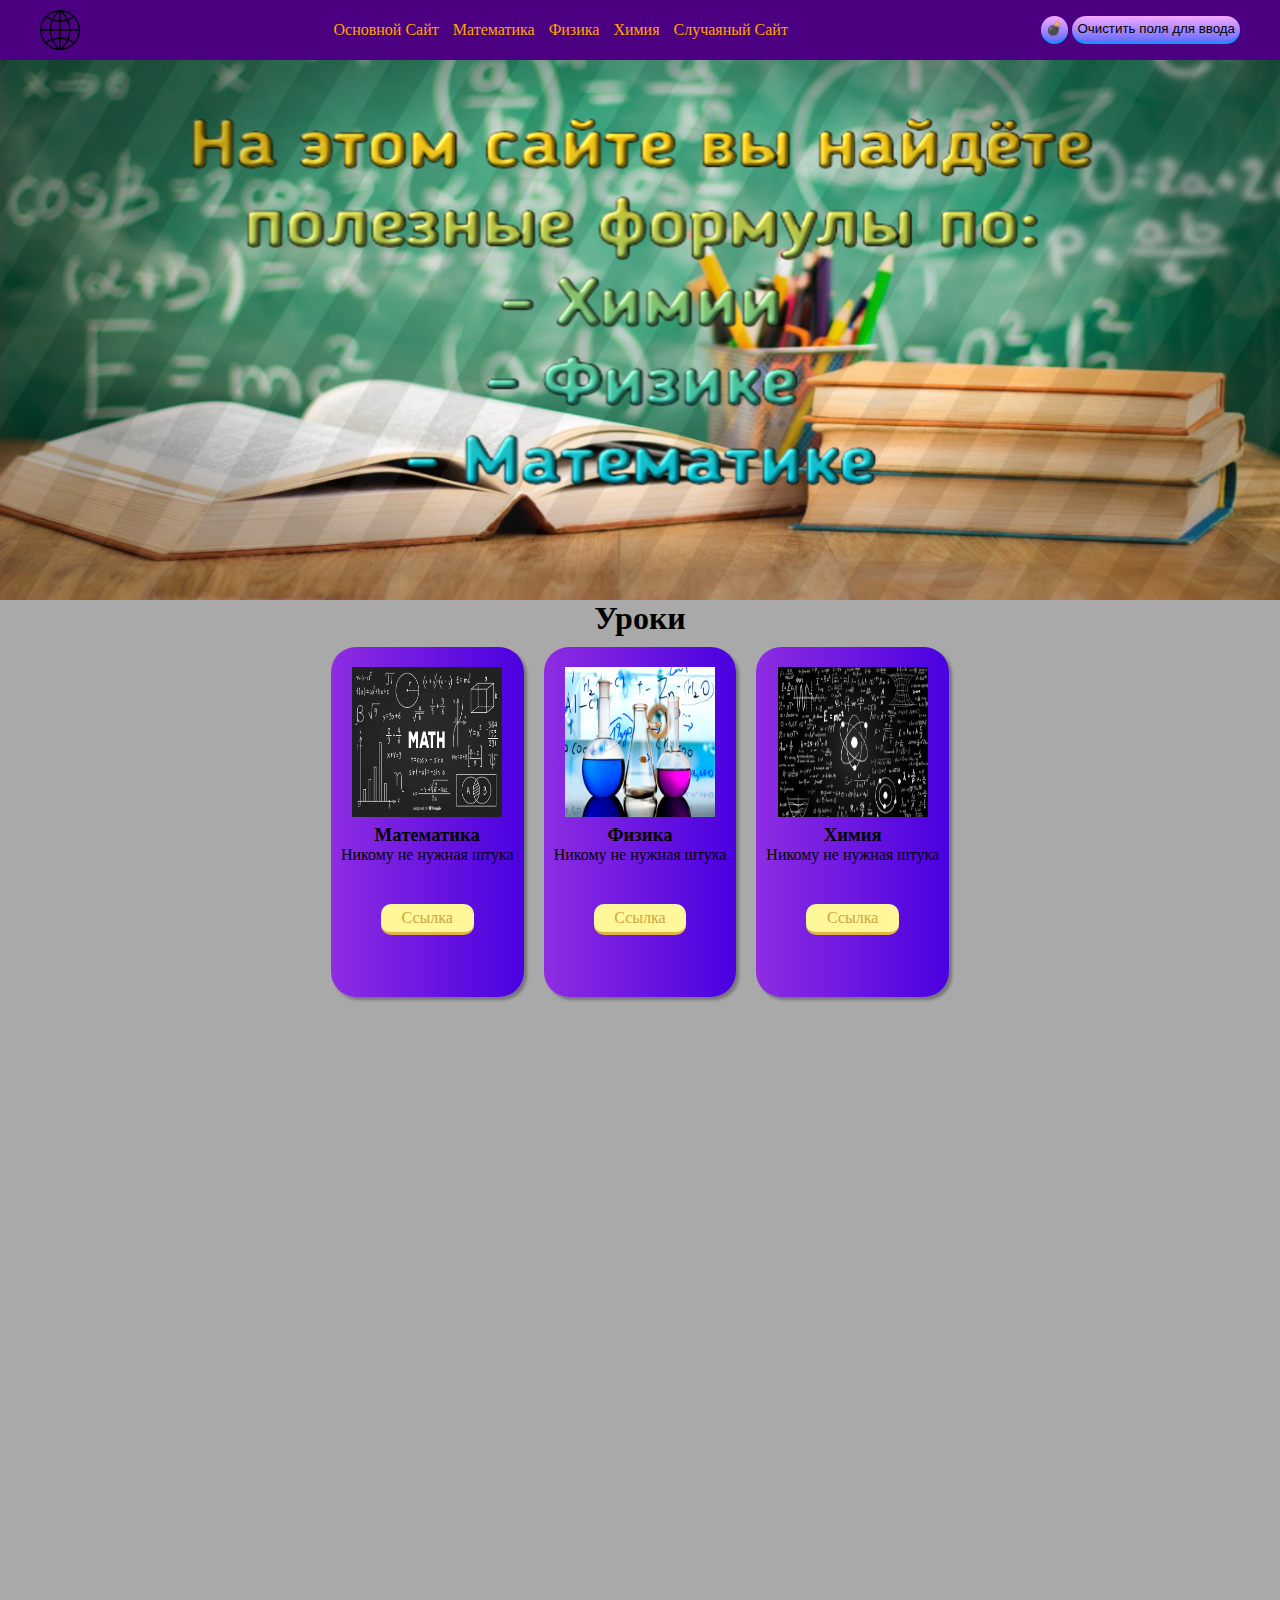
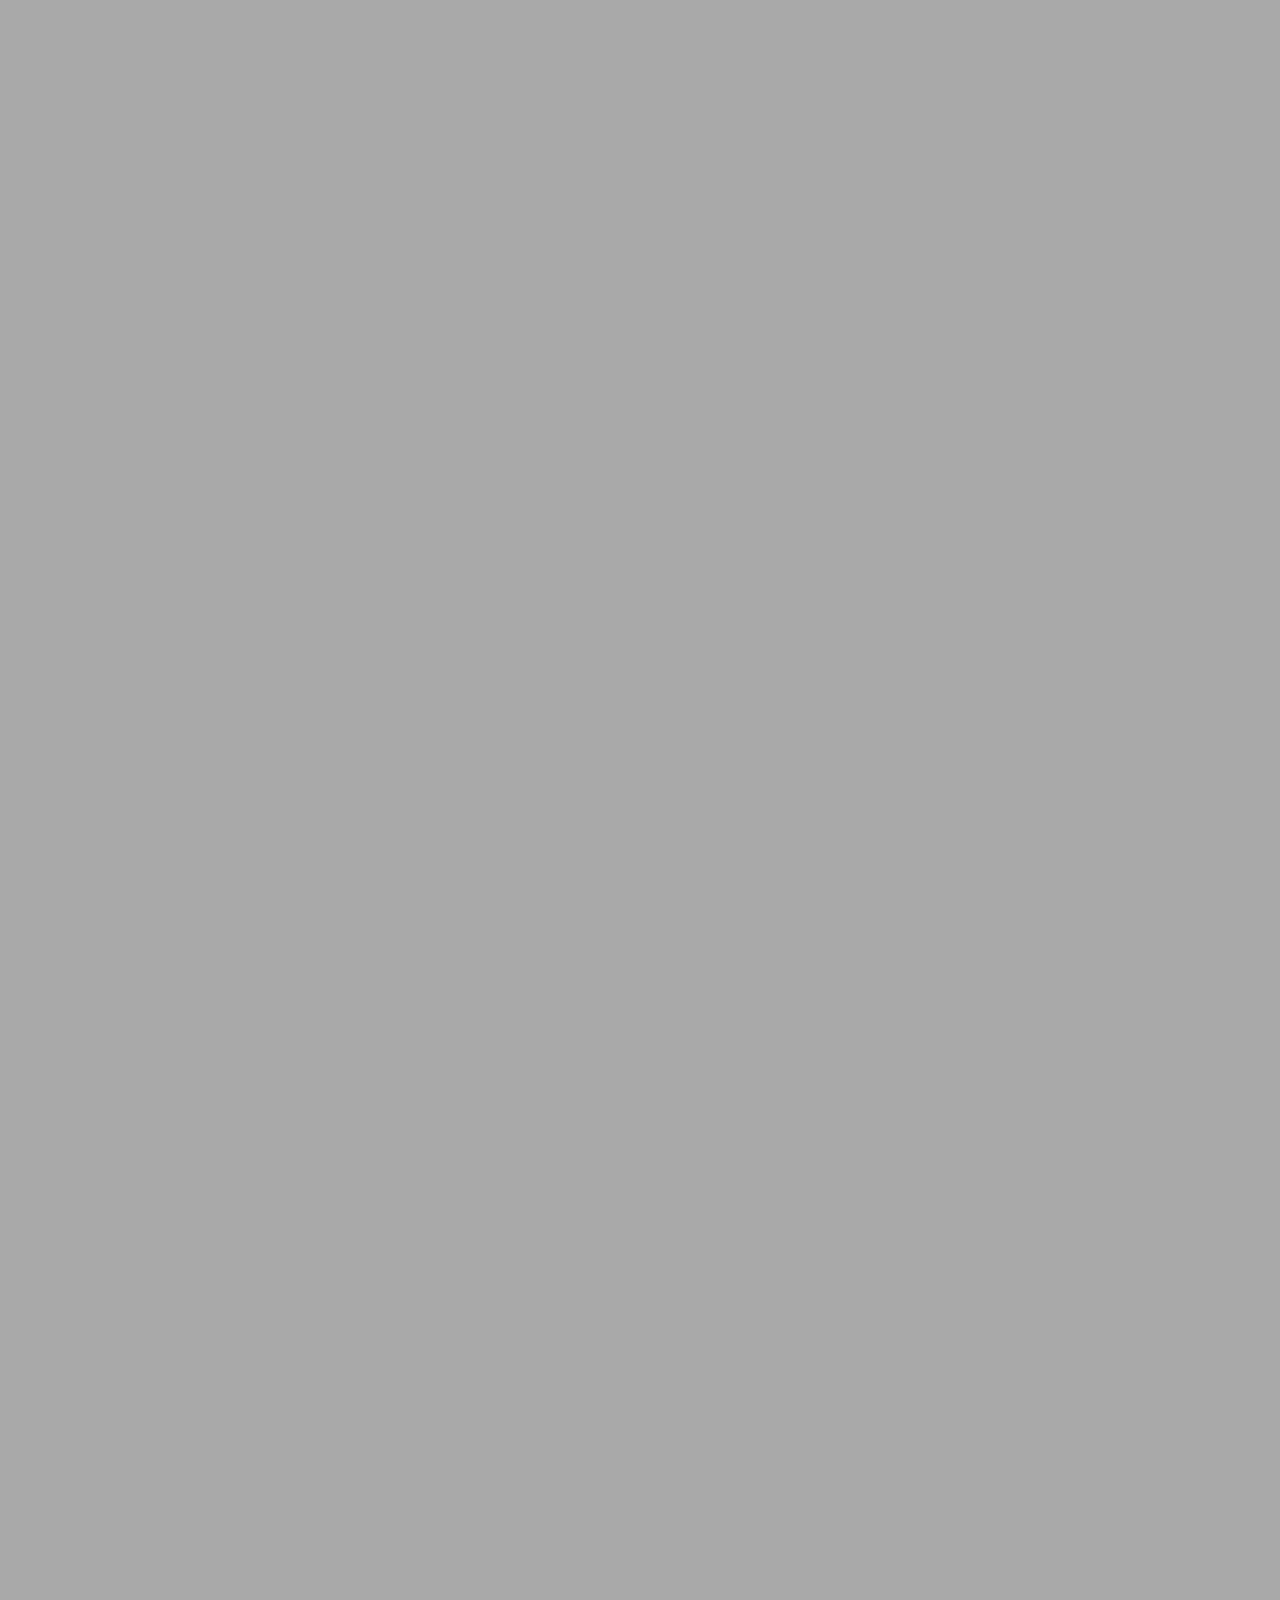
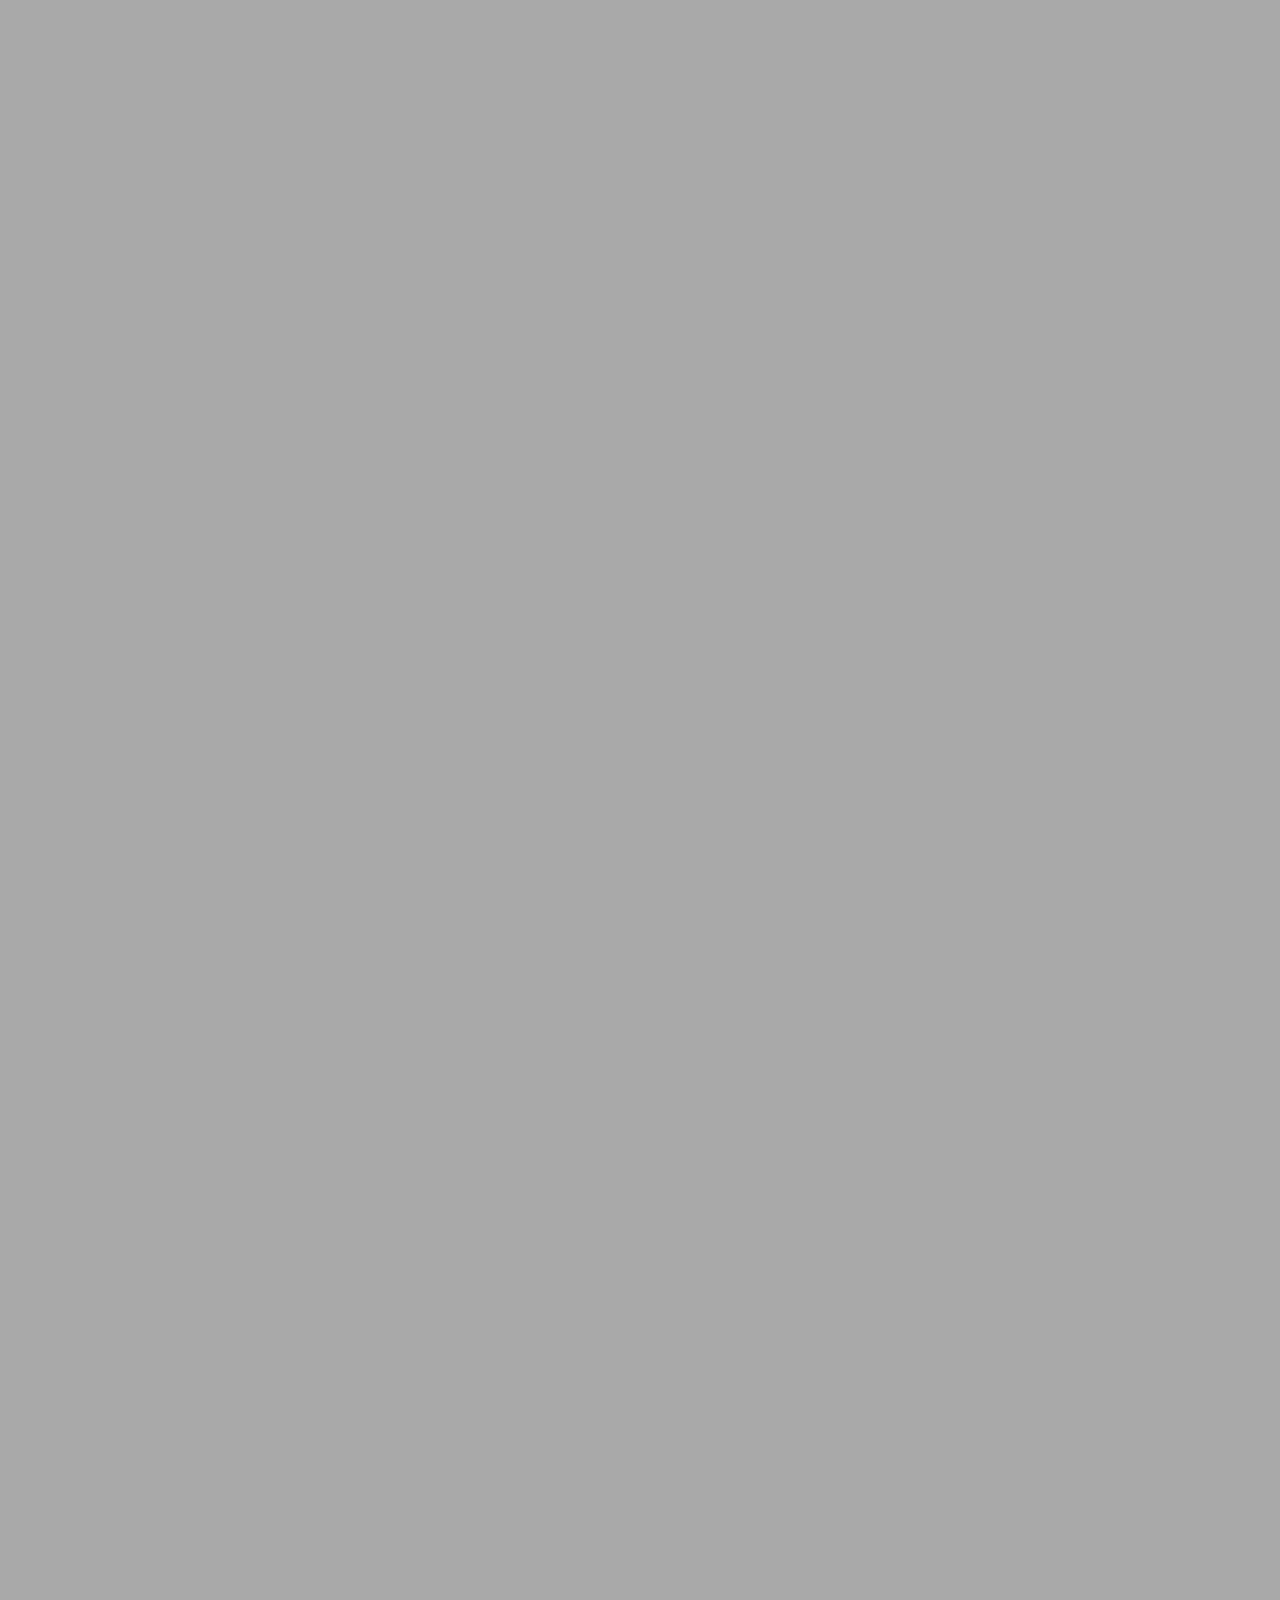
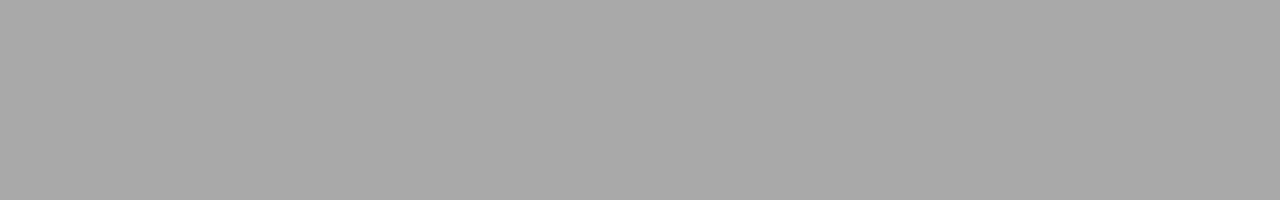
<file: index.html>
<!DOCTYPE html>
<html lang="en">

<head>
    <meta charset="UTF-8">
    <meta http-equiv="X-UA-Compatible" content="IE=edge">
    <meta name="viewport" content="width=device-width, initial-scale=1.0">
    <title>Document</title>
    <link rel="stylesheet" href="./css/style.css">
    <link rel="stylesheet" href="./css/mobile.css">
    <link rel="shortcut icon" href="./img/main_icon.ico" type="image/x-icon">
</head>

<body>
    <div class="page">
        <div class="wrap">
            <div class="content">

                <header id="header">
                    <div class="header">
                        <img src="./img/icon.png" alt="">
                        <div class="links">
                            <a href="./index.html">Основной Сайт</a>
                            <a href="./math.html">Математика</a>
                            <a href="./physiks.html">Физика</a>
                            <a href="./himia.html">Химия</a>
                            <a href="https://www.ph4.ru/r.php" target="_blank">Случаяный Сайт</a>
                        </div>
                        <div>
                            <button class="bomb">💣</button>
                            <button class="clear">Очистить поля для ввода</button>
                        </div>
                    </div>
                </header>
                <main>
                    <div class="main">
                        <img class="baner" src="./img/main.png">
                        <h1>Уроки</h1>
                        <div class="lesons">
                            <div class="content1">
                                <div>
                                    <img src="./img/math.png" alt="">
                                </div>
                                <div class="info">
                                    <h3>Математика</h3>
                                    <p>Никому не нужная штука</p>
                                    <a href="math.html">Ссылка</a>
                                </div>
                            </div>
                            <div class="content1">
                                <div>
                                    <img src="./img/chemestry.png" alt="">
                                </div>
                                <div class="info">
                                    <h3>Физика</h3>
                                    <p>Никому не нужная штука</p>
                                    <a href="physiks.html">Ссылка</a>
                                </div>
                            </div>
                            <div class="content1">
                                <div>
                                    <img src="./img/physika.png" alt="">
                                </div>
                                <div class="info">
                                    <h3>Химия</h3>
                                    <p>Никому не нужная штука</p>
                                    <a href="himia.html">Ссылка</a>
                                </div>
                            </div>
                        </div>
                    </div>
                </main>
                <footer>

                </footer>
            </div>
        </div>
    </div>
    <script src="./js/main.js"></script>
</body>

</html>
</file>
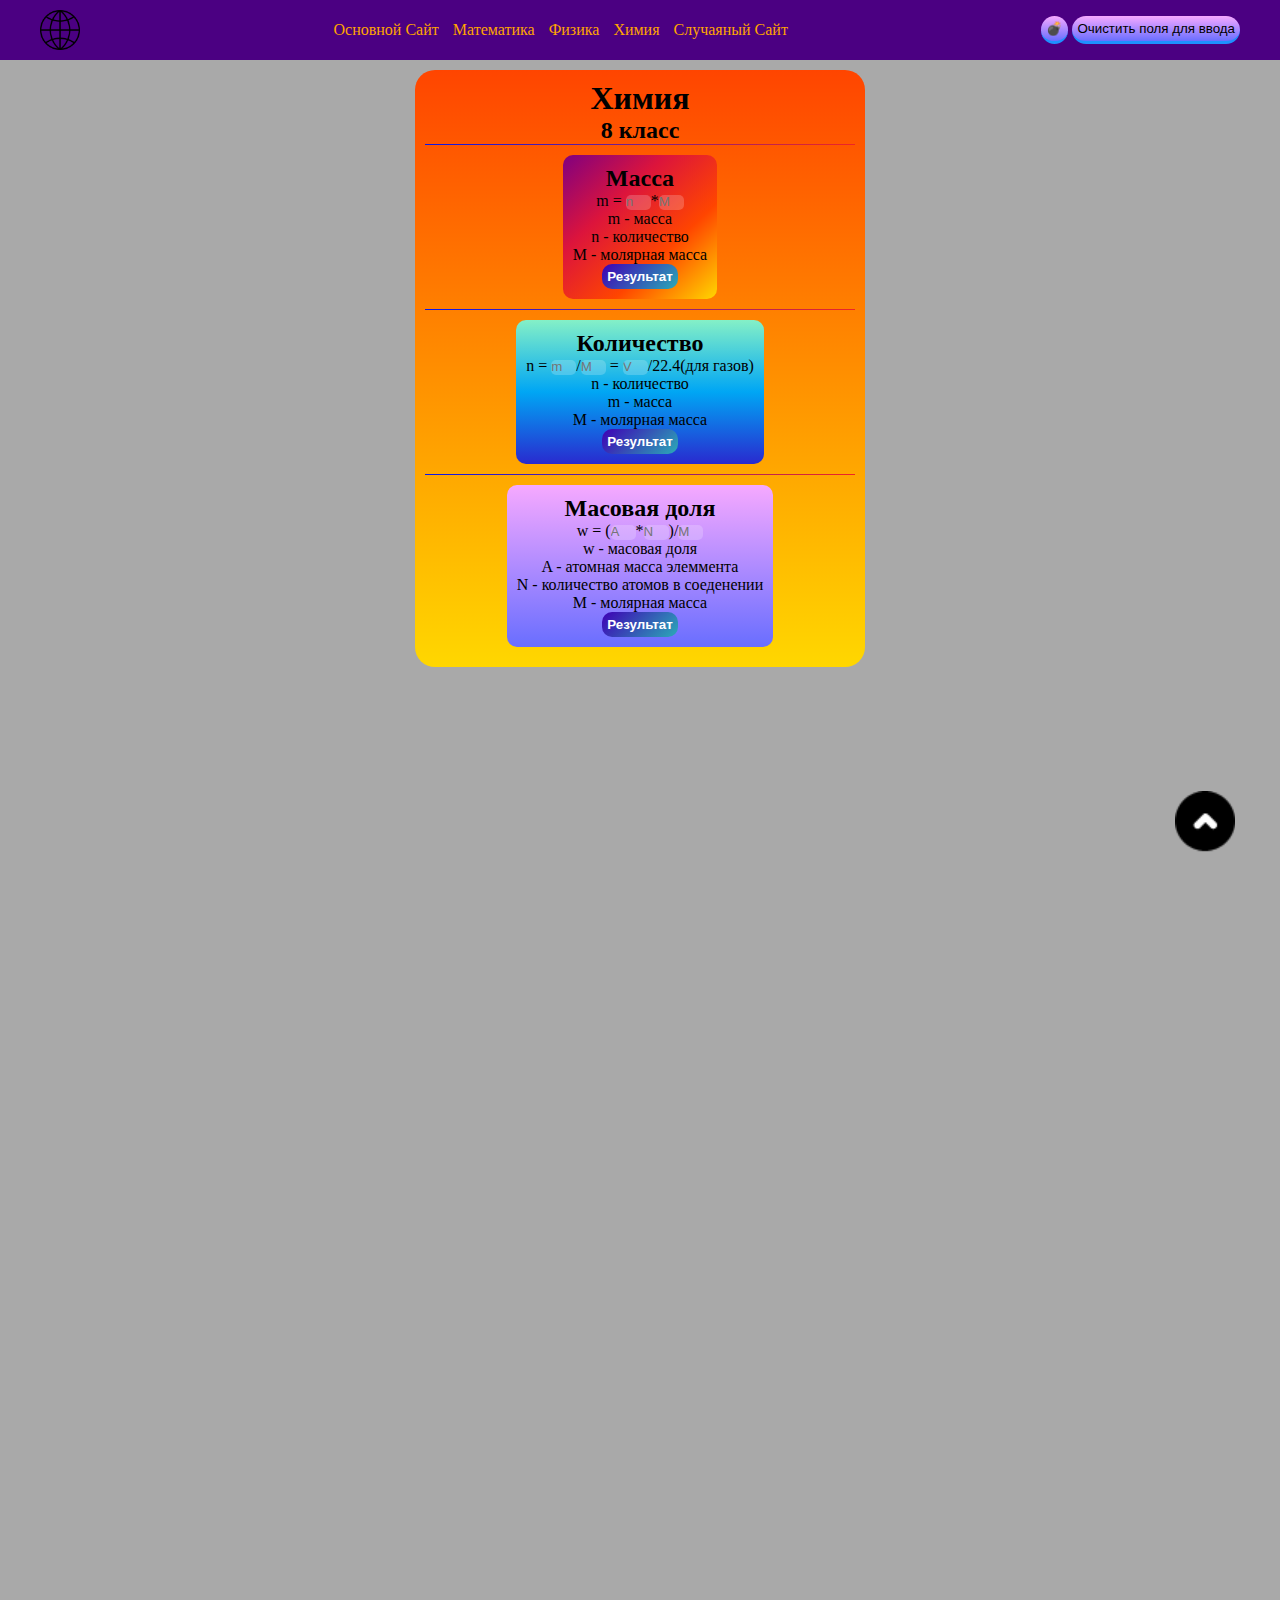
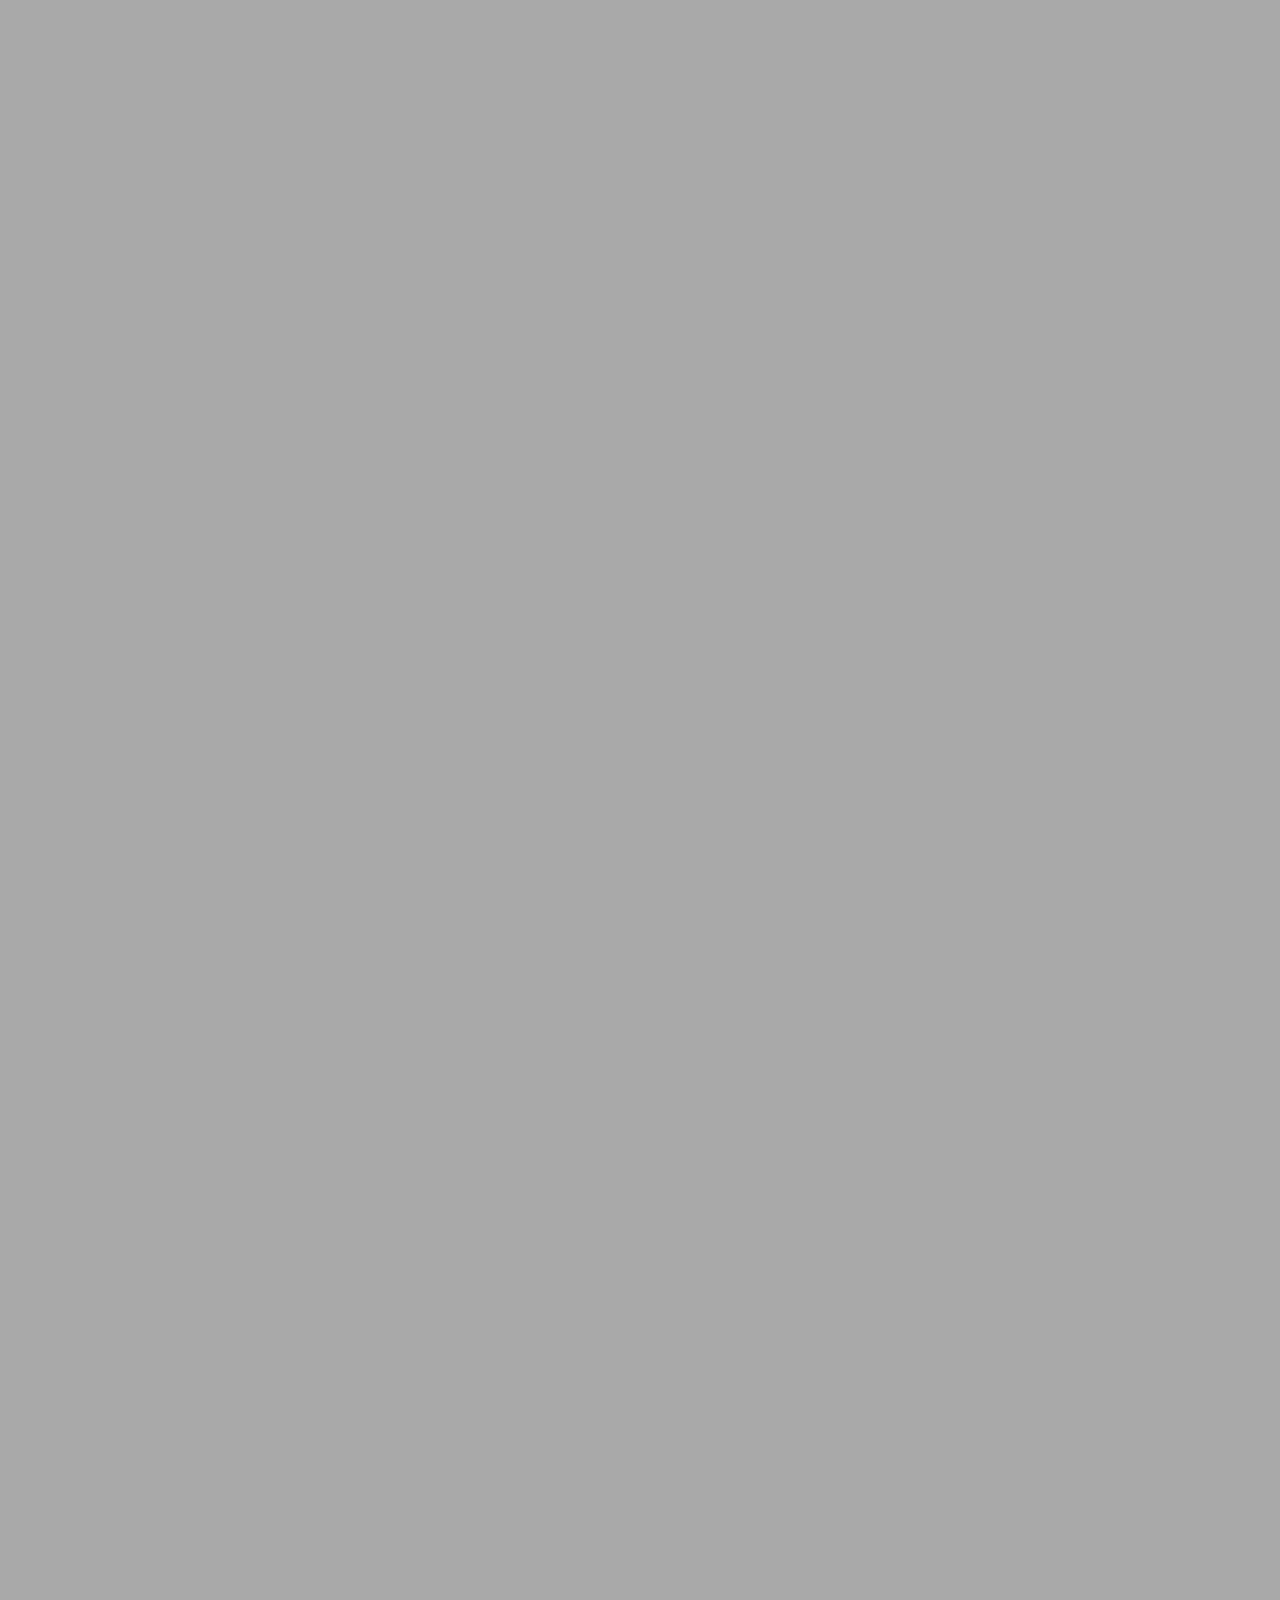
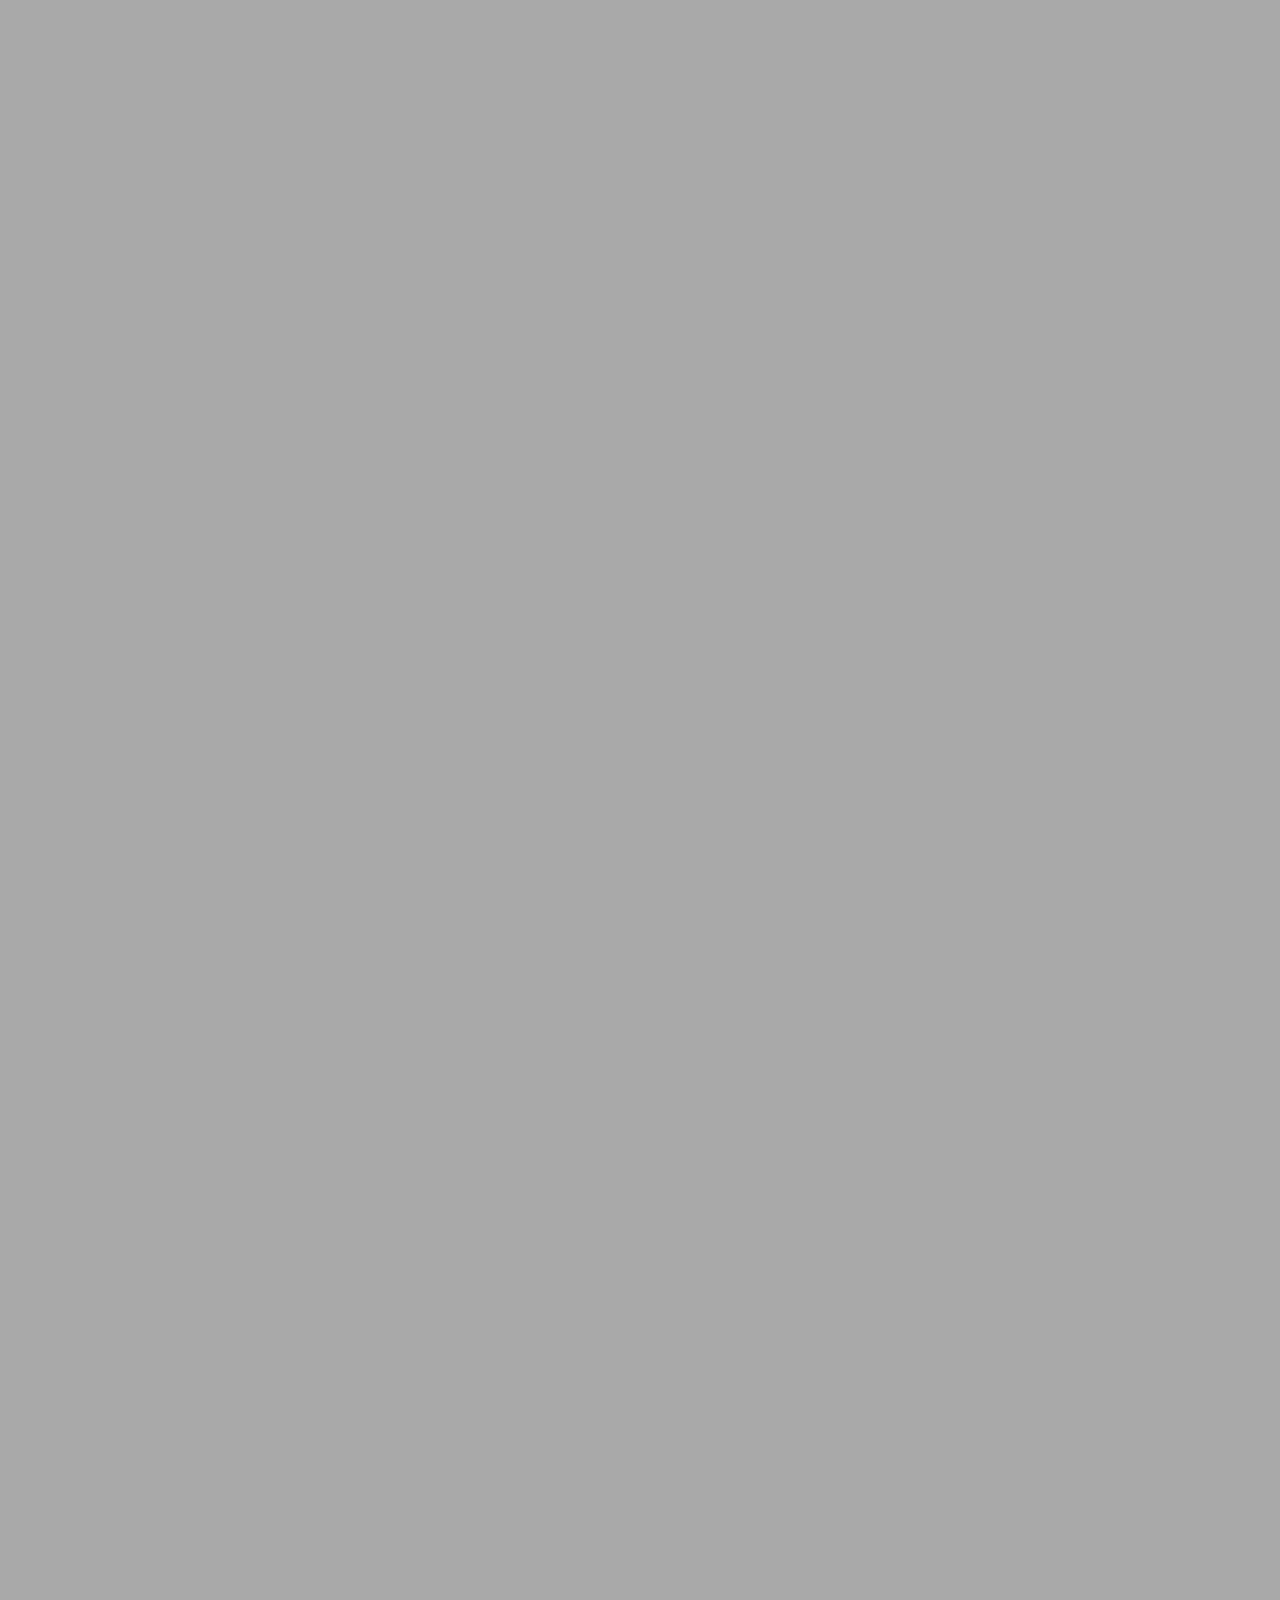
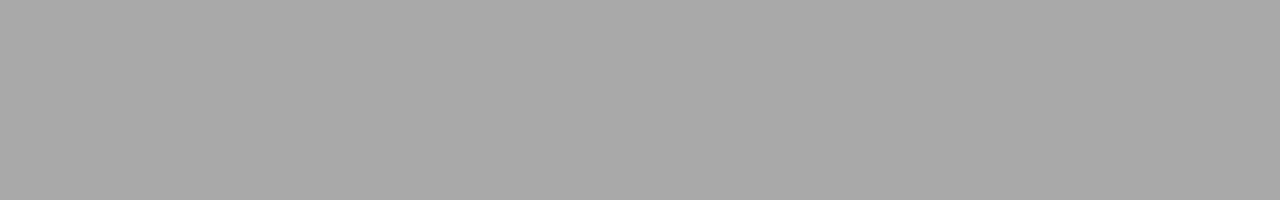
<file: himia.html>
<!DOCTYPE html>
<html lang="en">

<head>
    <meta charset="UTF-8">
    <meta http-equiv="X-UA-Compatible" content="IE=edge">
    <meta name="viewport" content="width=device-width, initial-scale=1.0">
    <title>Химия</title>
    <link rel="stylesheet" href="./css/style.css">
    <link rel="stylesheet" href="./css/mobile.css">
    <link rel="shortcut icon" href="./img/main_icon.ico" type="image/x-icon">
</head>
<script src="http://ajax.googleapis.com/ajax/libs/jquery/1.7.1/jquery.min.js"></script>
<script type="text/javascript">
    $(function () {
        $(window).scroll(function () {
            if ($(this).scrollTop() != 0) {
                $('#topButton').fadeIn();
            } else {
                $('#topButton').fadeOut();
            }
        });
        $('#topButton').click(function () {
            $('body,html').animate({ scrollTop: 0 }, 700);
        });
    });
</script>

<body>
    <header id="header">
        <div class="header">
            <img src="./img/icon.png" alt="">
            <div class="links">
                <a href="./index.html">Основной Сайт</a>
                <a href="./math.html">Математика</a>
                <a href="./physiks.html">Физика</a>
                <a href="./himia.html">Химия</a>
                <a href="https://www.ph4.ru/r.php" target="_blank">Случаяный Сайт</a>
            </div>
            <div>
                <button class="bomb">💣</button>
                <button class="clear">Очистить поля для ввода</button>
            </div>
        </div>
    </header>
    <main>
        <div class="nado">
            <div class="main_himia">
                <h1>Химия</h1>
                <h2>8 класс</h2>
                <hr class="hr">
                <div class="m">
                    <h2>Масса</h2>
                    <p>m = <input type="number" onkeydown="this.style.width = ((this.value.length + 1) * 8) + 'px';" type="number" onkeydown="this.style.width = ((this.value.length + 1) * 8) + 'px';" type="number" onkeydown="this.style.width = ((this.value.length + 1) * 8) + 'px';" class="m_n" placeholder="n">*<input type="number" onkeydown="this.style.width = ((this.value.length + 1) * 8) + 'px';" type="number" onkeydown="this.style.width = ((this.value.length + 1) * 8) + 'px';" type="number" onkeydown="this.style.width = ((this.value.length + 1) * 8) + 'px';" class="m_M" placeholder="M"><span
                            class="m_m"></span></p>
                    <p>m - масса <br> n - количество <br> M - молярная масса</p>
                    <button class="m_result">Результат</button>
                </div>
                <hr class="hr">
                <div class="n">
                    <h2>Количество</h2>
                    <p>n = <input type="number" onkeydown="this.style.width = ((this.value.length + 1) * 8) + 'px';" type="number" onkeydown="this.style.width = ((this.value.length + 1) * 8) + 'px';" type="number" onkeydown="this.style.width = ((this.value.length + 1) * 8) + 'px';" class="n_m" placeholder="m">/<input type="number" onkeydown="this.style.width = ((this.value.length + 1) * 8) + 'px';" type="number" onkeydown="this.style.width = ((this.value.length + 1) * 8) + 'px';" type="number" onkeydown="this.style.width = ((this.value.length + 1) * 8) + 'px';" class="n_M" placeholder="M"> = <input type="number" onkeydown="this.style.width = ((this.value.length + 1) * 8) + 'px';" type="number" onkeydown="this.style.width = ((this.value.length + 1) * 8) + 'px';" type="number" onkeydown="this.style.width = ((this.value.length + 1) * 8) + 'px';" class="n_V" placeholder="V">/22.4(для газов)<span class="n_n"></span></p>
                    <p>n - количество <br> m - масса <br> M - молярная масса</p>
                    <button class="n_result">Результат</button>
                </div>
                <hr class="hr">
                <div class="w">
                    <h2>Масовая доля</h2>
                    <p>w = (<input type="number" onkeydown="this.style.width = ((this.value.length + 1) * 8) + 'px';" type="number" onkeydown="this.style.width = ((this.value.length + 1) * 8) + 'px';" type="number" onkeydown="this.style.width = ((this.value.length + 1) * 8) + 'px';" class="w_A" placeholder="A">*<input type="number" onkeydown="this.style.width = ((this.value.length + 1) * 8) + 'px';" type="number" onkeydown="this.style.width = ((this.value.length + 1) * 8) + 'px';" type="number" onkeydown="this.style.width = ((this.value.length + 1) * 8) + 'px';" class="w_N" placeholder="N">)/<input type="number" onkeydown="this.style.width = ((this.value.length + 1) * 8) + 'px';" type="number" onkeydown="this.style.width = ((this.value.length + 1) * 8) + 'px';" type="number" onkeydown="this.style.width = ((this.value.length + 1) * 8) + 'px';" class="w_M" placeholder="M"><span class="w_w"></span></p>
                    <p>w - масовая доля <br> A - атомная масса элеммента <br> N - количество атомов в соеденении <br> M - молярная масса</p>
                    <button class="w_result">Результат</button>
                </div>
            </div>
            <div style="height:3000px"></div>
            <div id="topButton"><img src="./img/icon_top.png" width="60px" height="60px" /></div>
    </main>
    <script src="./js/himia.js"></script>
    <script src="./js/main.js"></script>
</body>

</html>
</file>
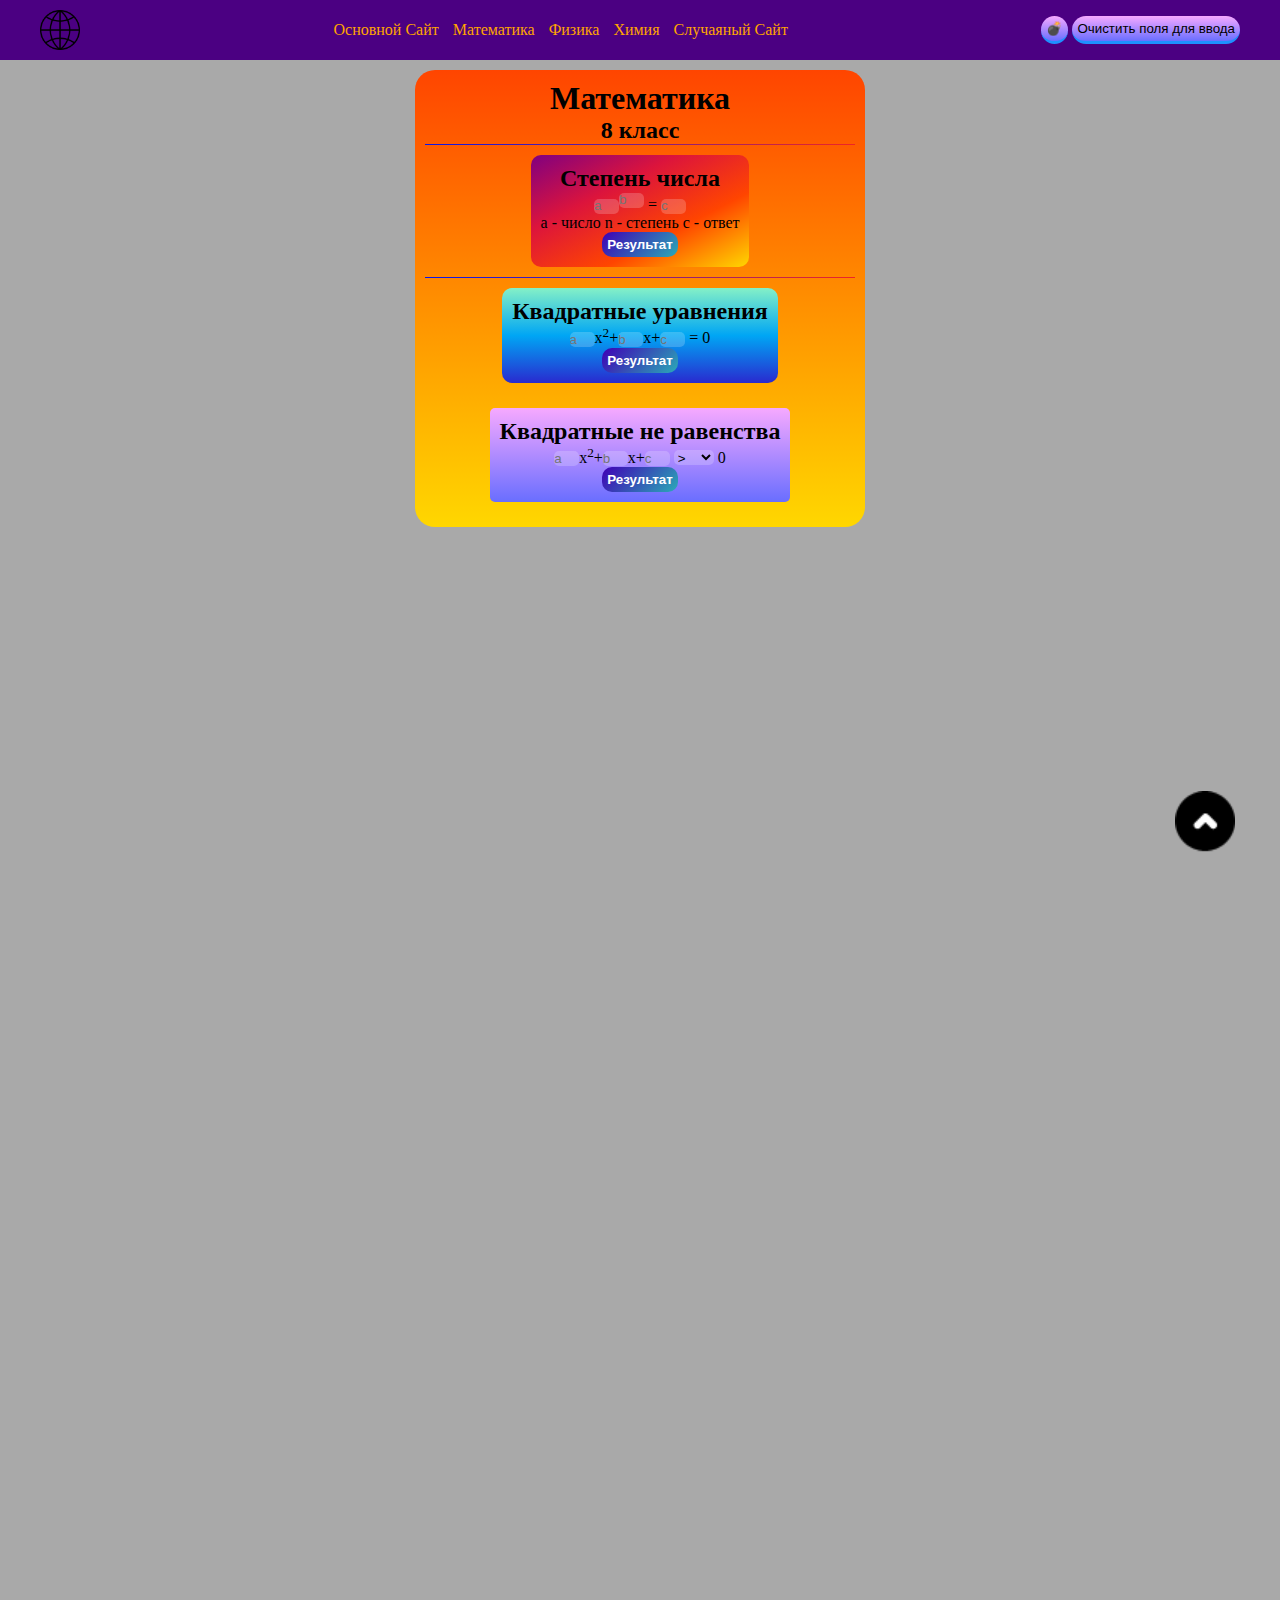
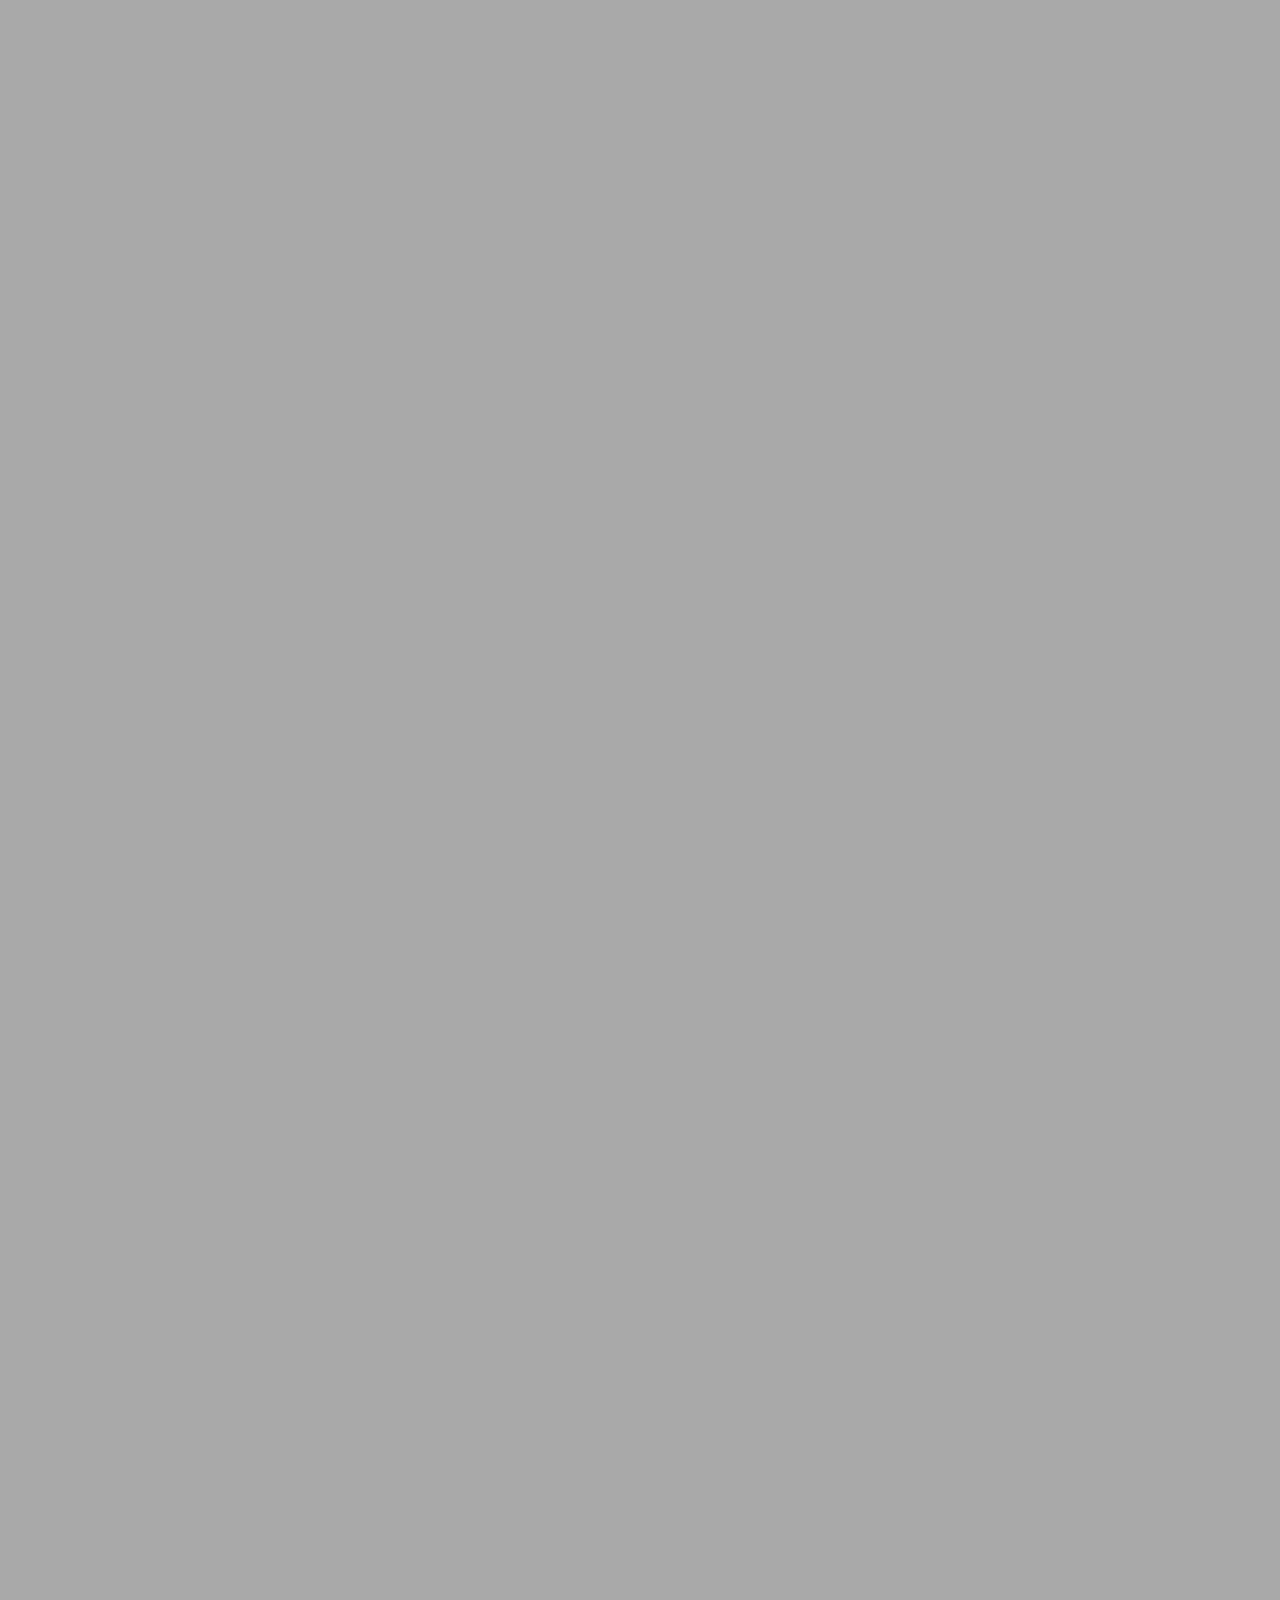
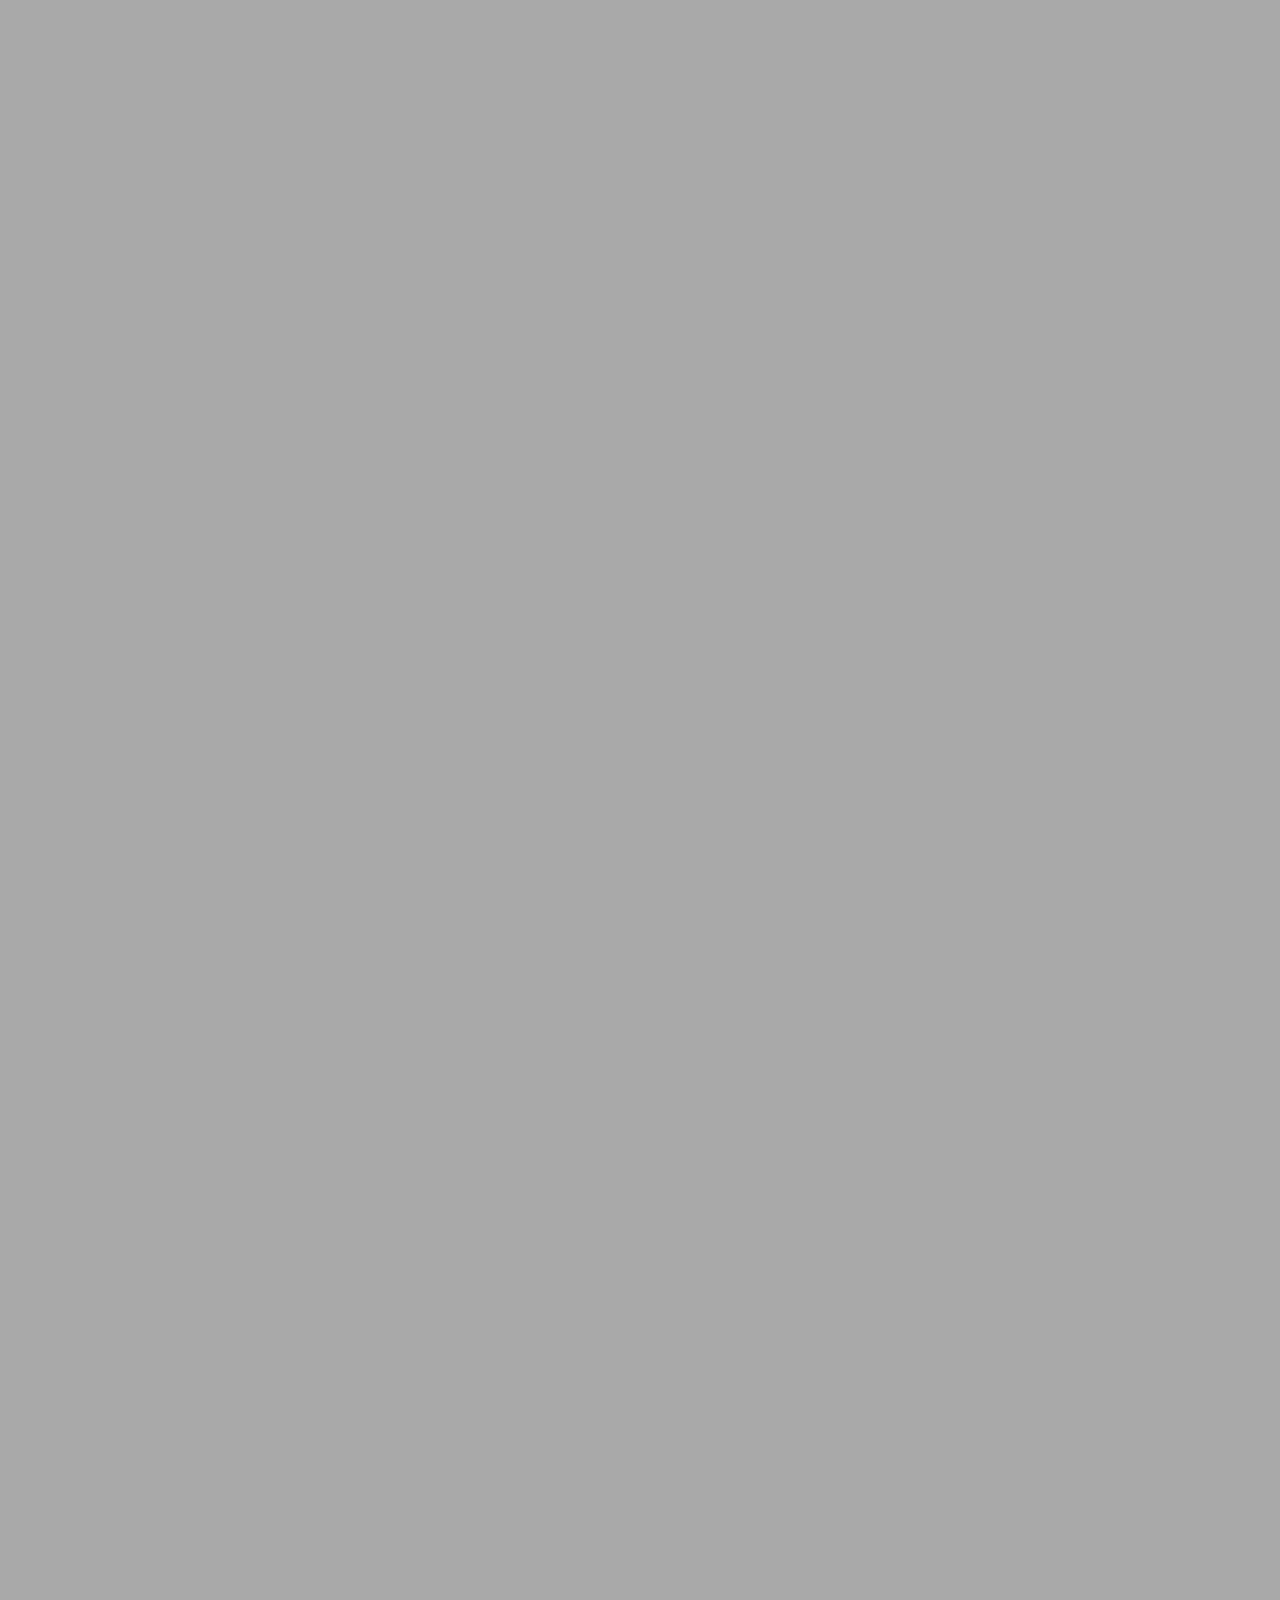
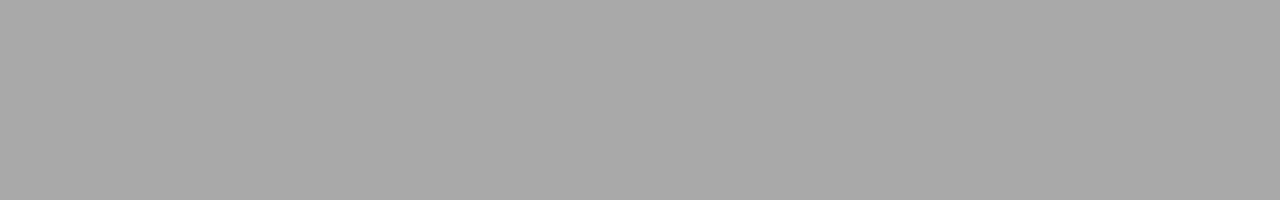
<file: math.html>
<!DOCTYPE html>
<html lang="en">

<head>
    <meta charset="UTF-8">
    <meta http-equiv="X-UA-Compatible" content="IE=edge">
    <meta name="viewport" content="width=device-width, initial-scale=1.0">
    <title>Математика</title>
    <link rel="stylesheet" href="./css/style.css">
    <link rel="stylesheet" href="./css/mobile.css">
    <link rel="shortcut icon" href="./img/main_icon.ico" type="image/x-icon">
</head>
<script src="http://ajax.googleapis.com/ajax/libs/jquery/1.7.1/jquery.min.js"></script>

<script type="text/javascript">
    $(function () {
        $(window).scroll(function () {
            if ($(this).scrollTop() != 0) {
                $('#topButton').fadeIn();
            } else {
                $('#topButton').fadeOut();
            }
        });
        $('#topButton').click(function () {
            $('body,html').animate({ scrollTop: 0 }, 700);
        });
    });
</script>

<body>
    <header id="header">
        <div class="header">
            <img src="./img/icon.png" alt="">
            <div class="links">
                <a href="./index.html">Основной Сайт</a>
                <a href="./math.html">Математика</a>
                <a href="./physiks.html">Физика</a>
                <a href="./himia.html">Химия</a>
                <a href="https://www.ph4.ru/r.php" target="_blank">Случаяный Сайт</a>
            </div>
            <div>
                <button class="bomb">💣</button>
                <button class="clear">Очистить поля для ввода</button>
            </div>
        </div>
    </header>
    <main>
        <div class="nado">
            <div class="main_math">
                <h1>Математика</h1>
                <h2>8 класс</h2>
                <hr class="hr">
                <div class="div_p">
                    <h2>Степень числа</h2>
                    <p class="stepen">
                        <input type="number" onkeydown="this.style.width = ((this.value.length + 1) * 8) + 'px';"
                            class="a_stepen" placeholder="a"><sup><input type="number"
                            onkeydown="this.style.width = ((this.value.length + 1) * 8) + 'px';" class="b_stepen"
                            placeholder="b"></sup> = <input type="number"
                            onkeydown="this.style.width = ((this.value.length + 1) * 8) + 'px';" class="c_stepen"
                            placeholder="c">
                    </p>
                    <p>
                        a - число
                        n - степень
                        c - ответ
                    </p>
                    <button class="stepen_result">Результат</button>
                </div>
                <hr class="hr">
                <div class="square_x">
                    <h2>Квaдратные уравнения</h2>
                    <p><input type="number" onkeydown="this.style.width = ((this.value.length + 1) * 8) + 'px';"
                            class="s_x_a" placeholder="a">x<sup>2</sup>+<input type="number"
                            onkeydown="this.style.width = ((this.value.length + 1) * 8) + 'px';" class="s_x_b"
                            placeholder="b">x+<input type="number"
                            onkeydown="this.style.width = ((this.value.length + 1) * 8) + 'px';" class="s_x_c"
                            placeholder="c"> = 0</p>
                    <p><span class="s_x_x"></span></p>
                    <button class="s_x_result">Результат</button>
                </div>
                <div class="ne_x">
                    <h2>Квaдратные не равенства</h2>
                    <p><input type="number" onkeydown="this.style.width = ((this.value.length + 1) * 8) + 'px';"
                            class="ne_x_a" placeholder="a">x<sup>2</sup>+<input type="number"
                            onkeydown="this.style.width = ((this.value.length + 1) * 8) + 'px';" class="ne_x_b"
                            placeholder="b">x+<input type="number"
                            onkeydown="this.style.width = ((this.value.length + 1) * 8) + 'px';" class="ne_x_c"
                            placeholder="c"> <select class="ne_x_znak">
                            <option value=">">></option>
                            <option value="<"><</option>
                            <option value=">=">>=</option>
                            <option value="<="><=</option>
                        </select> 0</p>
                        <p><span class="ne_x_x"></span></p>
                    <button class="ne_x_result">Результат</button>
                </div>
            </div>
        </div>
        <div style="height:3000px"></div>

        <div id="topButton"><img src="./img/icon_top.png" width="60px" height="60px" /></div>
    </main>
    <script src="./js/math.js"></script>
    <script src="./js/main.js"></script>
</body>

</html>
</file>
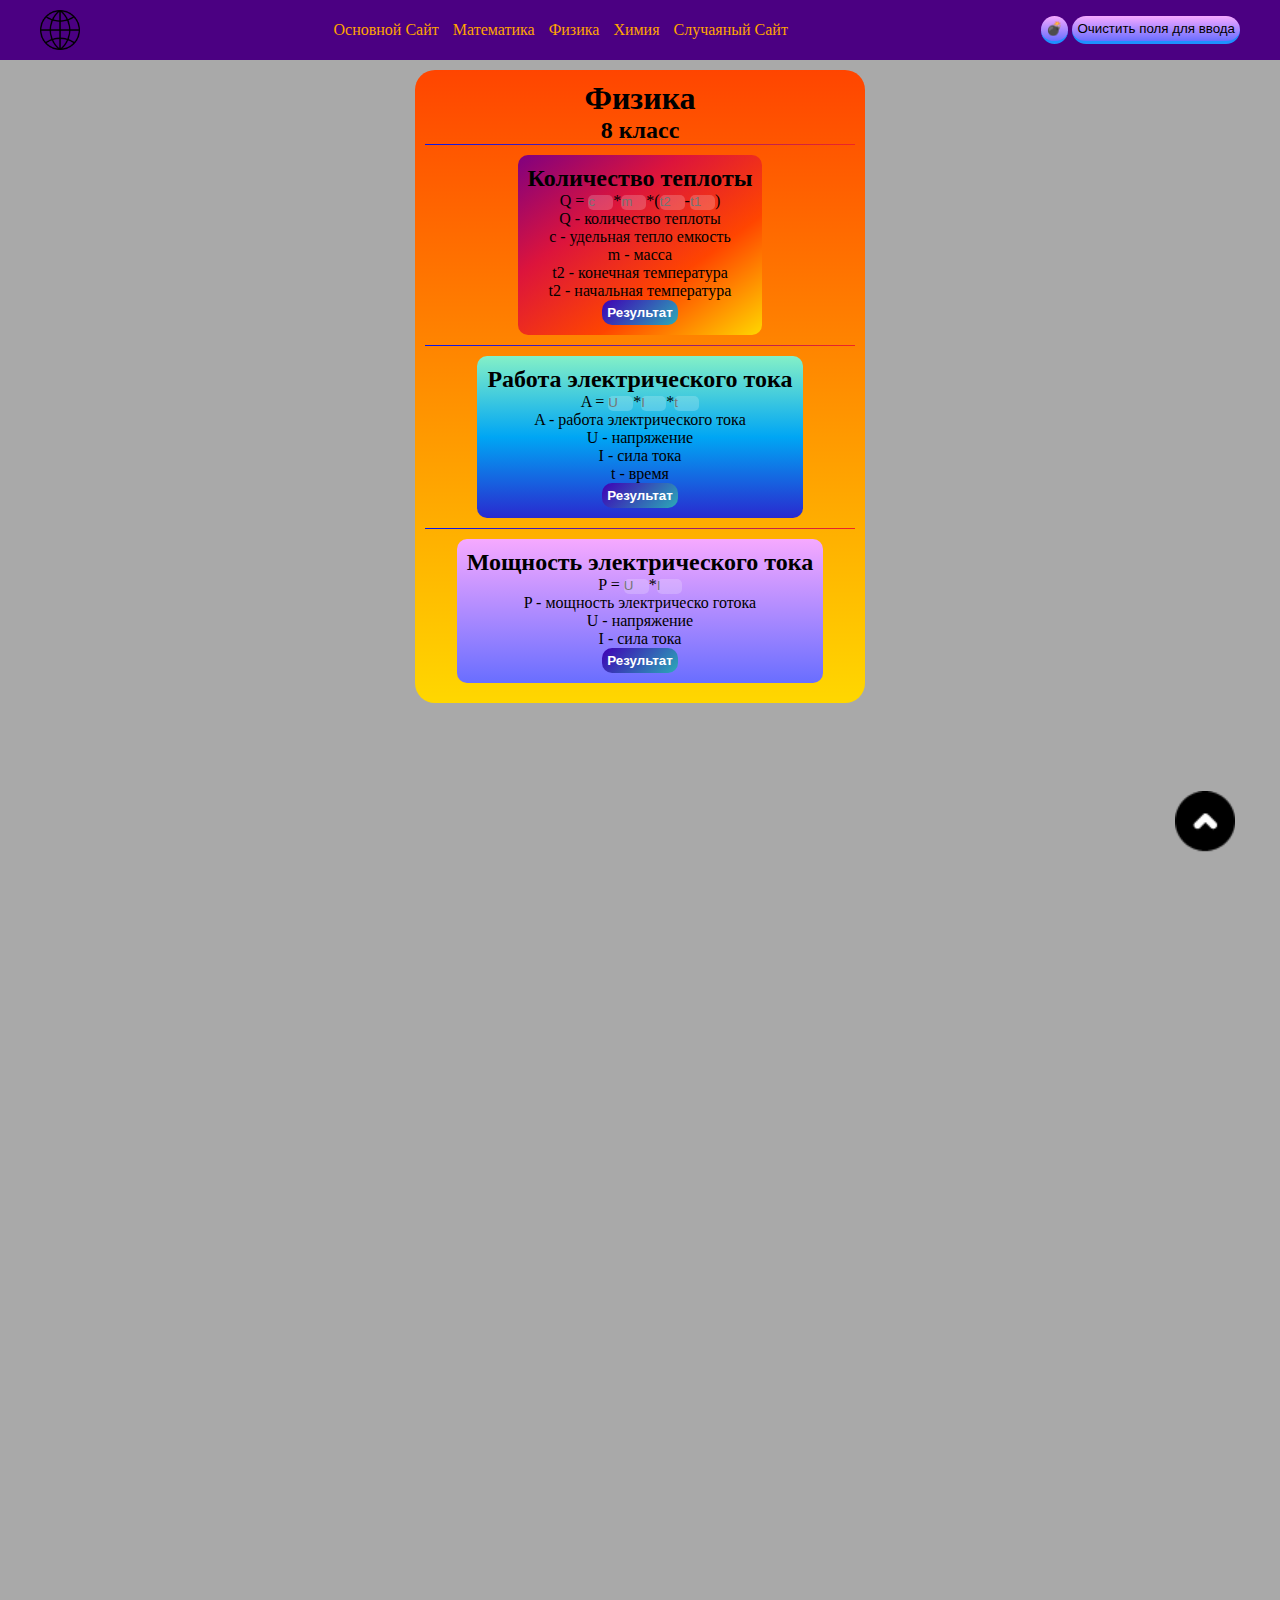
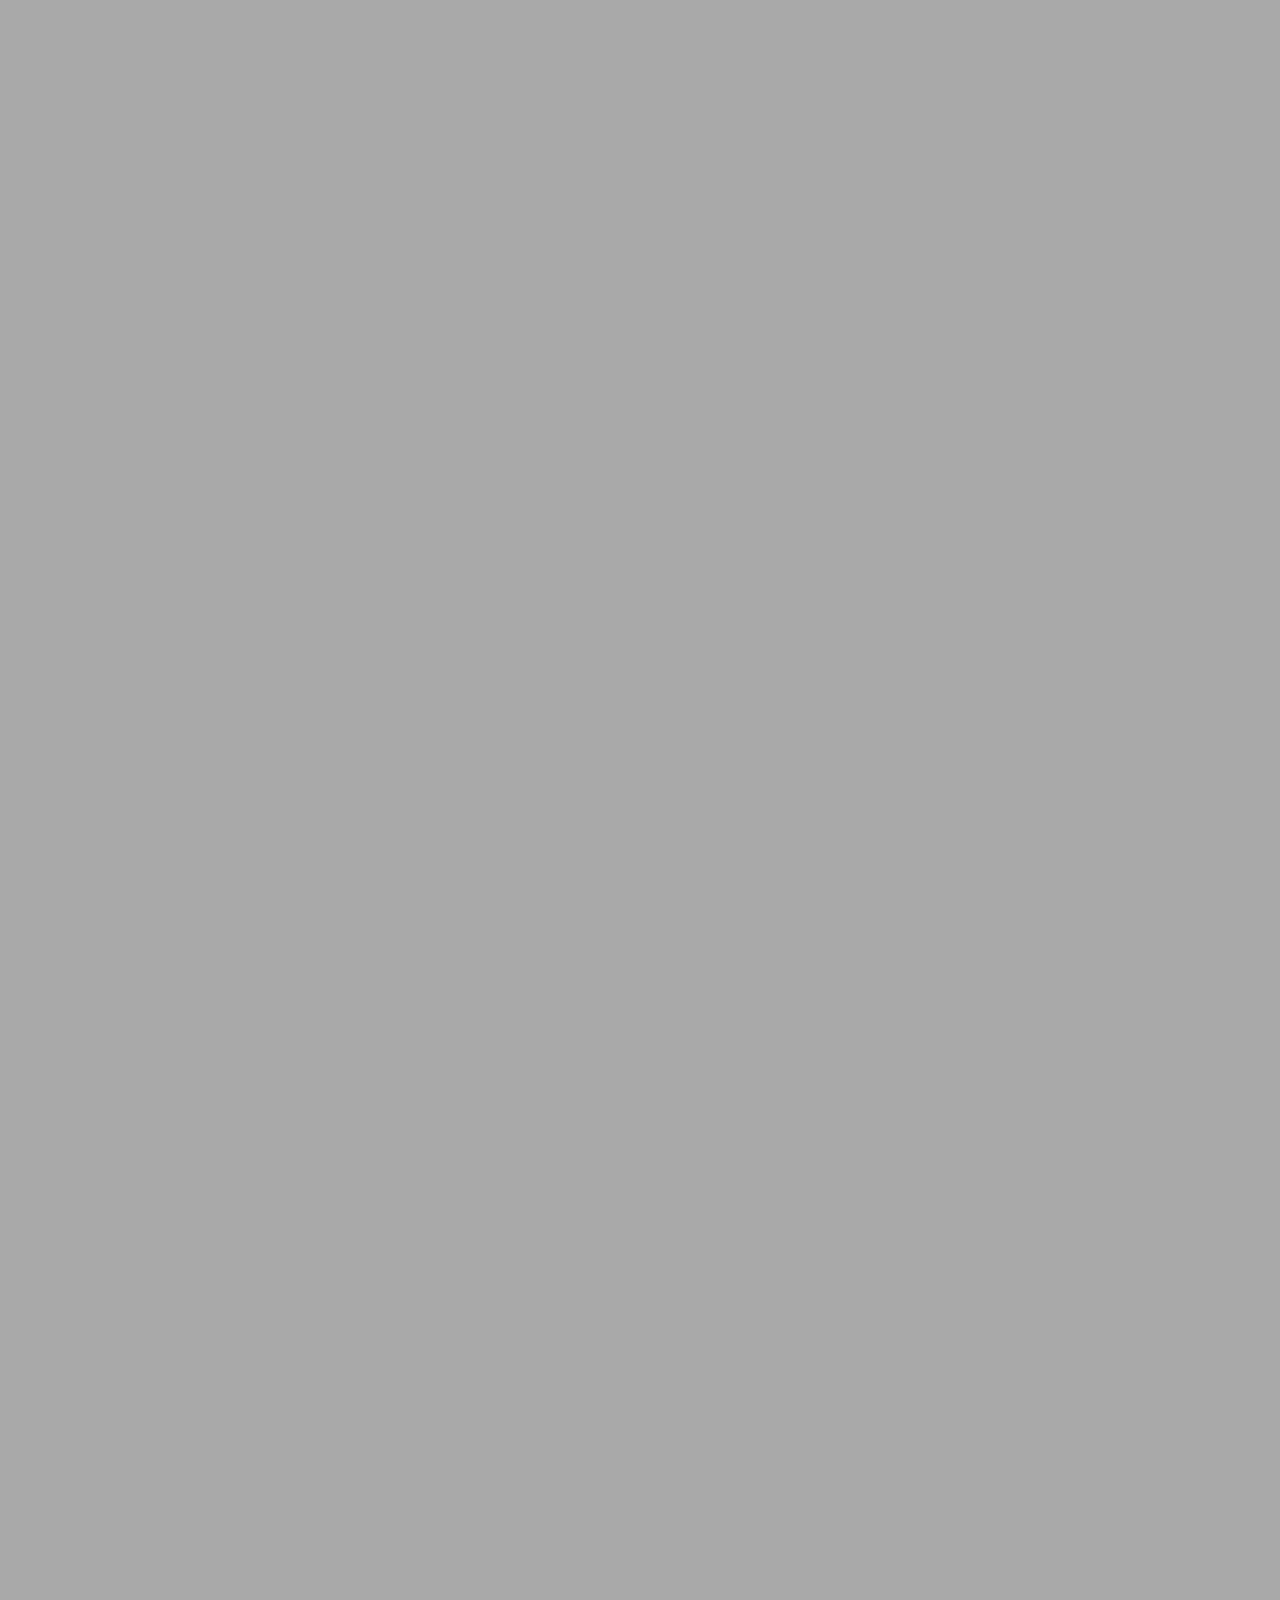
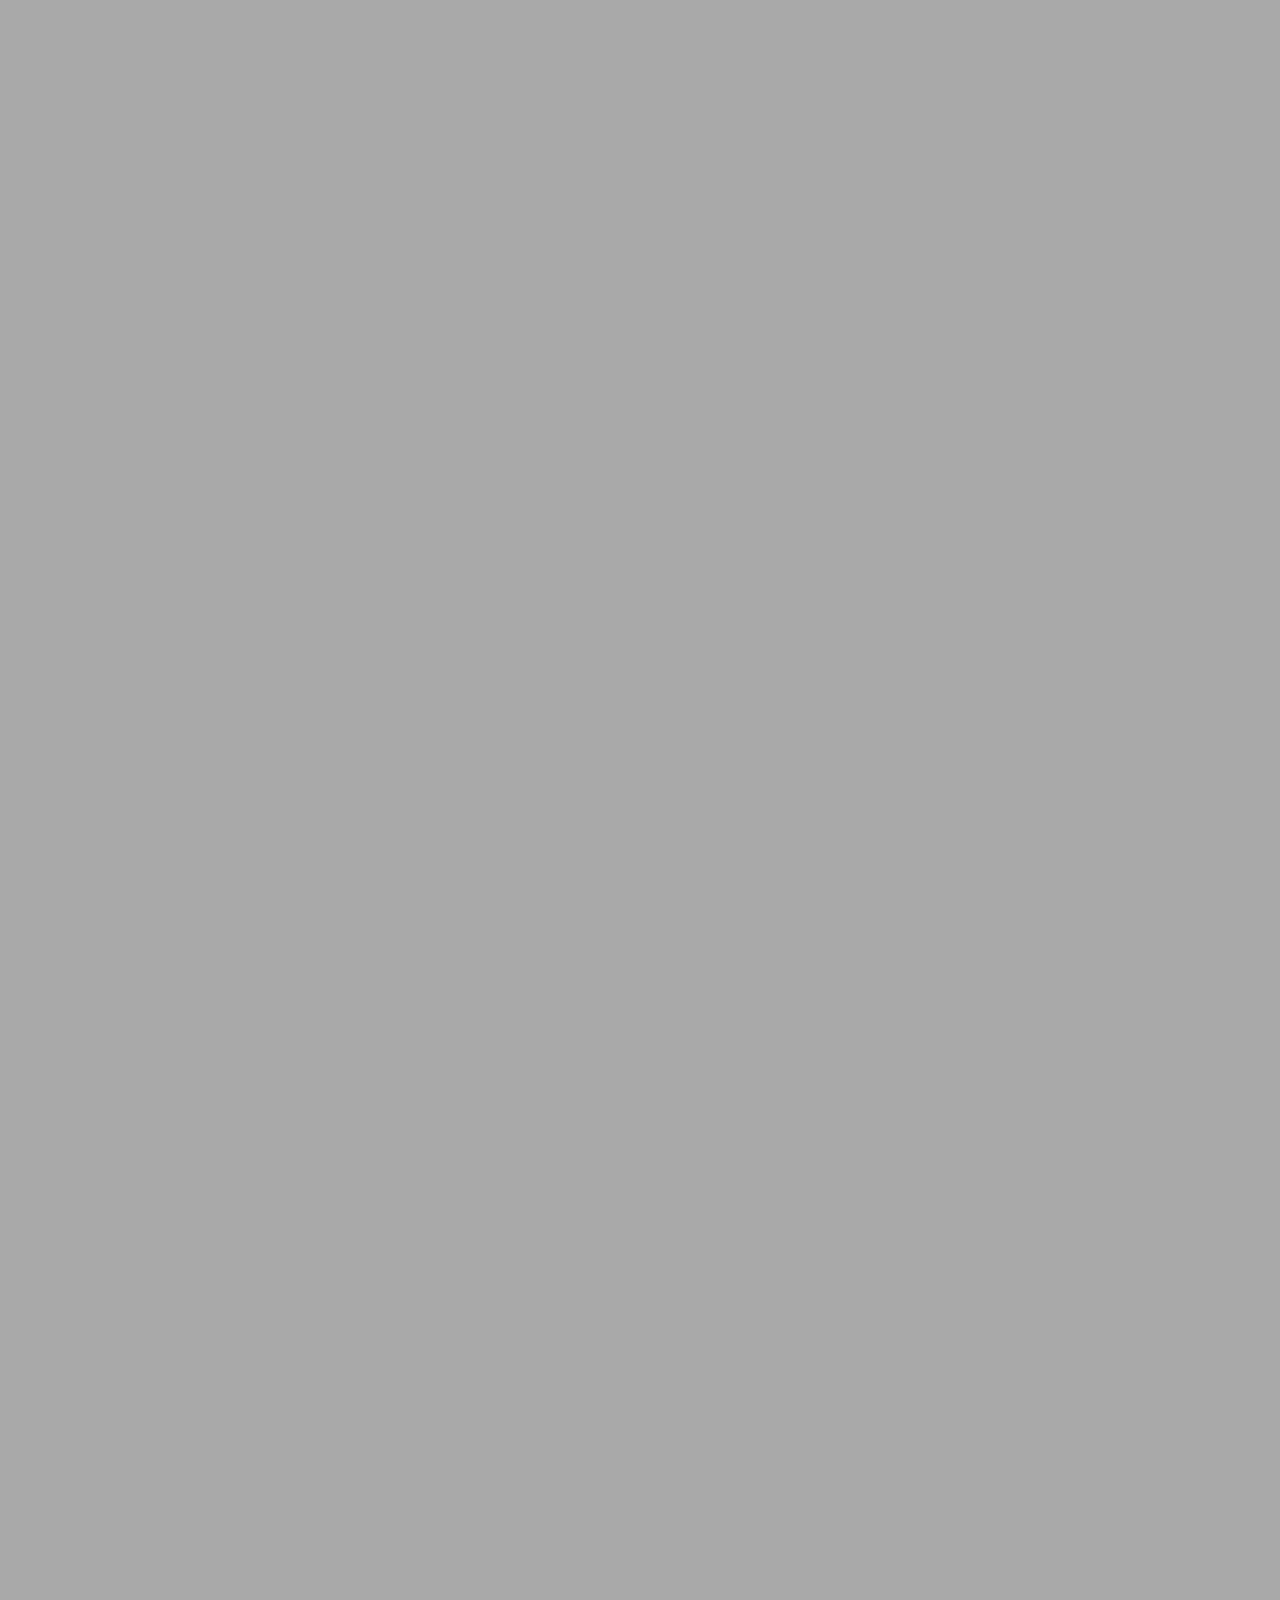
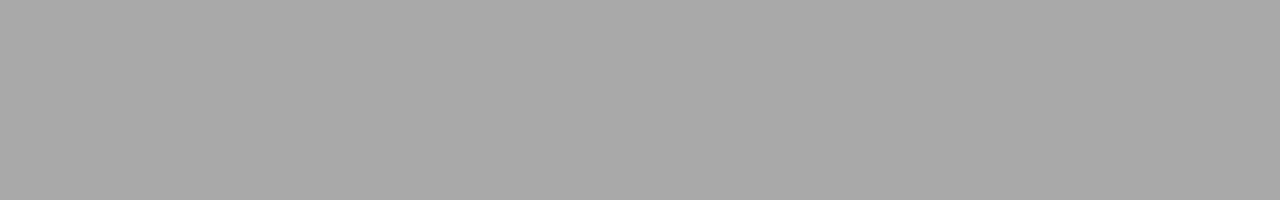
<file: physiks.html>
<!DOCTYPE html>
<html lang="en">

<head>
    <meta charset="UTF-8">
    <meta http-equiv="X-UA-Compatible" content="IE=edge">
    <meta name="viewport" content="width=device-width, initial-scale=1.0">
    <title>Физика</title>
    <link rel="stylesheet" href="./css/style.css">
    <link rel="stylesheet" href="./css/mobile.css">
    <link rel="shortcut icon" href="./img/main_icon.ico" type="image/x-icon">
</head>
<script src="http://ajax.googleapis.com/ajax/libs/jquery/1.7.1/jquery.min.js"></script>
<script type="text/javascript">
    $(function () {
        $(window).scroll(function () {
            if ($(this).scrollTop() != 0) {
                $('#topButton').fadeIn();
            } else {
                $('#topButton').fadeOut();
            }
        });
        $('#topButton').click(function () {
            $('body,html').animate({ scrollTop: 0 }, 700);
        });
    });
</script>

<body>
    <header id="header">
        <div class="header">
            <img src="./img/icon.png" alt="">
            <div class="links">
                <a href="./index.html">Основной Сайт</a>
                <a href="./math.html">Математика</a>
                <a href="./physiks.html">Физика</a>
                <a href="./himia.html">Химия</a>
                <a href="https://www.ph4.ru/r.php" target="_blank">Случаяный Сайт</a>
            </div>
            <div>
                <button class="bomb">💣</button>
                <button class="clear">Очистить поля для ввода</button>
            </div>
        </div>
    </header>
    <main>
        <div class="nado">
            <div class="main_physiks">
                <h1>Физика</h1>
                <h2>8 класс</h2>
                <hr class="hr">
                <div class="Q">
                    <h2>Количество теплоты</h2>
                    <p>Q = <input type="number" onkeydown="this.style.width = ((this.value.length + 1) * 8) + 'px';" class="Q_c" placeholder="c">*<input type="number" onkeydown="this.style.width = ((this.value.length + 1) * 8) + 'px';" class="Q_m" placeholder="m">*(<input type="number" onkeydown="this.style.width = ((this.value.length + 1) * 8) + 'px';" class="Q_t2"
                            placeholder="t2">-<input type="number" onkeydown="this.style.width = ((this.value.length + 1) * 8) + 'px';" class="Q_t1" placeholder="t1">)<span class="Q_Q"></span></p>
                    <p>Q - количество теплоты <br> c - удельная тепло емкость <br> m - масса <br> t2 - конечная
                        температура <br> t2 - начальная температура</p>
                    <button class="Q_result">Результат</button>
                </div>
                <hr class="hr">
                <div class="A">
                    <h2>Работа электрического тока</h2>
                    <p>A = <input type="number" onkeydown="this.style.width = ((this.value.length + 1) * 8) + 'px';" class="A_U" placeholder="U">*<input type="number" onkeydown="this.style.width = ((this.value.length + 1) * 8) + 'px';" class="A_I" placeholder="I">*<input type="number" onkeydown="this.style.width = ((this.value.length + 1) * 8) + 'px';" class="A_t"
                            placeholder="t"><span class="A_A"></span></p>
                    <p>A - работа электрического тока <br> U - напряжение <br> I - сила тока <br> t - время</p>
                    <button class="A_result">Результат</button>
                </div>
                <hr class="hr">
                <div class="P">
                    <h2>Мощность электрического тока</h2>
                    <p>P = <input type="number" onkeydown="this.style.width = ((this.value.length + 1) * 8) + 'px';" class="P_U" placeholder="U">*<input type="number" onkeydown="this.style.width = ((this.value.length + 1) * 8) + 'px';" class="P_I" placeholder="I"> <span
                            class="P_P"></span></p>
                    <p>P - мощность электрическо готока <br> U - напряжение <br> I - сила тока </p>
                    <button class="P_result">Результат</button>
                </div>
            </div>
            <div style="height:3000px"></div>
            <div id="topButton"><img src="./img/icon_top.png" width="60px" height="60px" /></div>
    </main>
    <script src="./js/phyisik.js"></script>
    <script src="./js/main.js"></script>
</body>

</html>
</file>
<file: css/style.css>
* {
    margin: 0;
    padding: 0;
}

html {
    background-color: darkgrey;
    height: 5000px;
}

header {
    background-color: rgba(75,0,130);
    position: fixed;
    width: 100%;
    padding: auto;
    transition: 0.3s;
}

.header {
    display: flex;
    justify-content: space-between;
    flex-direction: row;
    text-align: center;
    align-items: center;
    max-width: 1200px;
    margin: auto;
    padding-top: 10px;
    padding-bottom: 10px;

}

.header img {
    width: 40px;
    height: 40px;
}

.links a {
    text-decoration: none;
    margin: 5px;
    color: orange;
}

.header button {
    padding: 5px;
    border-radius: 15px;
    border: none;
    outline: none;
    border-bottom: 3px solid rgb(30, 144, 255);
    outline: none;
    transition: .3s;
    background: linear-gradient(0deg, #696eff, #f6a9ff);
}

.baner {
    width: 100%;
    height: 600px;
}

main h1 {
    display: flex;
    text-align: center;
    align-items: center;
    margin-left: 40%;
    margin-right: 40%;

}

.main {
    display: flex;
    flex-direction: column;
    align-items: center;
    text-align: center;
    width: 100%
}

.content1 {
    display: flex;
    flex-direction: column;
    justify-content: center;
    margin: 10px;
    padding: 0;
    width: 100%;
    height: 350px;
    background-image: linear-gradient(to right, #8e2de2, #4a00e0);
    border-radius: 25px;
    box-shadow: 3px 3px 3px rgba(0, 0, 0, 0.3);
}

.content1 img {
    width: 150px;
    height: 150px;
}

.lesons {
    display: flex;
    flex-direction: row;
    justify-content: space-between;
}

.content1 a {
    text-decoration: none;
    margin: 40px 40px;
    padding: 5px 5px;
    border-radius: 10px;
    color: #CEA640;
    background: #FFF79A;
    border-bottom: 3px solid #E1B442;
}

.content1 a:hover {
    cursor: help;
    background: linear-gradient(90deg, #faf0cd, #fab397);
}

.info {
    display: flex;
    flex-direction: column;
    padding: 3px 10px 3px 10px;
}

.nado input {
    height: 15px;
    width: 25px;
    border-width: 0;
    line-height: 40px;
    border-radius: 5px;
    color: black;
    background: rgba(255, 255, 255, .2);
}
.nado select {
    height: 15px;
    width: 40px;
    border-width: 0;
    line-height: 40px;
    border-radius: 5px;
    color: black;
    background: rgba(255, 255, 255, .2);
}

.nado input::-webkit-outer-spin-button,
input::-webkit-inner-spin-button {
    -webkit-appearance: none;
    margin: 0;
}

.hr {
    width: 100%;
    height: 1px;
    background: linear-gradient(90deg, #0717ed, #ef2525);
    border: none;
}

.hr_p {
    background: linear-gradient(90deg, #0717ed, #ef2525);
    width: 1px;
    height: 200px;
    border: none;
}

.main_math {
    display: flex;
    flex-direction: column;
    align-items: center;
    text-align: center;
    width: 430px;
    background: linear-gradient(orangered, gold);
    border-radius: 20px;
    padding: 10px;
}

.square_x {
    margin: 10px;
    background: linear-gradient(180deg, #84f0c7, #00a6f4, #292acf);
    border-radius: 10px;
    padding: 10px
}

.ne_x {
    margin: 15px;
    background: linear-gradient(0deg, #696eff, #f6a9ff);
    border-radius: 5px;
    padding: 10px;
}

.nado {
    display: flex;
    flex-direction: column;
    align-items: center;
    text-align: center;
    padding-top: 70px;
}

.div_p {
    background: linear-gradient(to bottom right, purple, crimson, orangered, gold);
    border-radius: 10px;
    margin: 10px;
    padding: 10px;
}

#topButton {
    position: fixed;
    right: 45px;
    bottom: 45px;
}

.main_physiks {
    display: flex;
    flex-direction: column;
    align-items: center;
    text-align: center;
    width: 430px;
    background: linear-gradient(orangered, gold);
    border-radius: 20px;
    padding: 10px;
}

.Q {
    background: linear-gradient(to bottom right, purple, crimson, orangered, gold);
    border-radius: 10px;
    margin: 10px;
    padding: 10px;
}

.A {
    margin: 10px;
    background: linear-gradient(180deg, #84f0c7, #00a6f4, #292acf);
    border-radius: 10px;
    padding: 10px;
}

.P {
    margin: 10px;
    background: linear-gradient(0deg, #696eff, #f6a9ff);
    border-radius: 10px;
    padding: 10px;
}

.main_himia {
    display: flex;
    flex-direction: column;
    align-items: center;
    text-align: center;
    width: 430px;
    background: linear-gradient(orangered, gold);
    border-radius: 20px;
    padding: 10px;
}

.m {
    background: linear-gradient(to bottom right, purple, crimson, orangered, gold);
    border-radius: 10px;
    margin: 10px;
    padding: 10px;
}

.n {
    margin: 10px;
    background: linear-gradient(180deg, #84f0c7, #00a6f4, #292acf);
    border-radius: 10px;
    padding: 10px;
}

.w {
    margin: 10px;
    background: linear-gradient(0deg, #696eff, #f6a9ff);
    border-radius: 10px;
    padding: 10px;
}

.nado button {
    background: linear-gradient(-45deg, #3f00b5, #9f69fe, #27c8b7, #3f00b5);
    background-size: 400% 200%;
    padding: 5px;
    display: inline-block;
    border: none;
    border-radius: 10px;
    font-weight: 700;
    color: white;
    transition: all .5s ease-in-out;
    animation: gradient 5s infinite cubic-bezier(.62, .28, .23, .99) both;
}

.nado button:hover {
    animation: gradient 5s infinite;
}

.nado button:active {
    animation: gradient 5s infinite;
    transform: scale(0.9);
}

@keyframes gradient {
    0% {
        background-position: 0% 50%;
    }

    50% {
        background-position: 100% 50%;
    }

    100% {
        background-position: 0% 50%;
    }
}
</file>
<file: css/mobile.css>
@media screen and (max-width: 500px) {
  .baner {
    width: 100%;
    height: 300px;
  }
  .main {
    width: 160%;
  }
  hr {
    width: 70%;
  }
.nado{
	width: 140%;
	padding: 80px;
 } 
}
</file>
